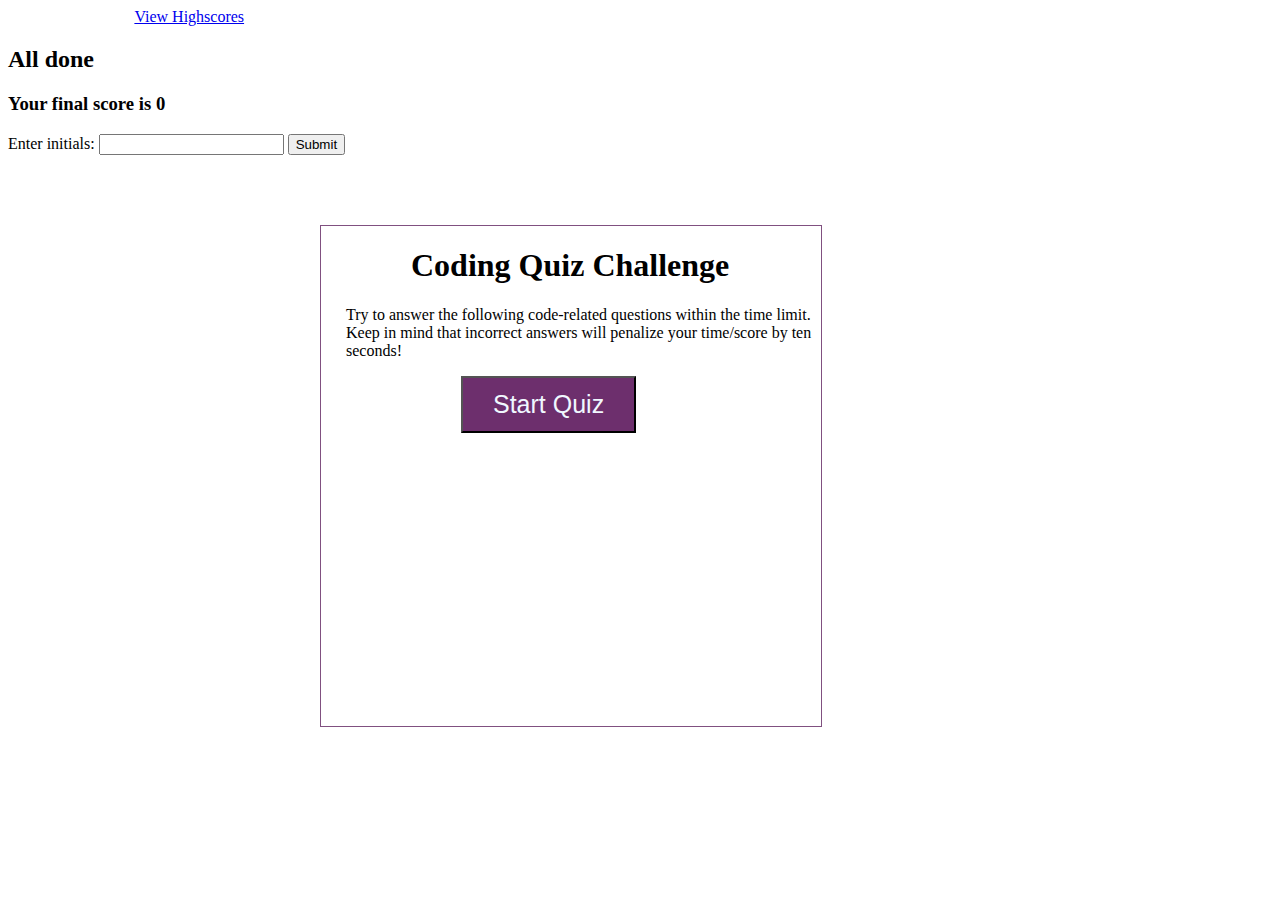
<file: index.html>
<!DOCTYPE html>
<html lang="en">
<head>
    <meta charset="UTF-8">
    <meta http-equiv="X-UA-Compatible" content="IE=edge">
    <meta name="viewport" content="width=device-width, initial-scale=1.0">
    
    <title>Highscores</title>
    <link rel="stylesheet" href="./assets/css/style.css">
</head>
<body>
    <a href="scores.html">View Highscores</a>
    <p> <span id="timer"></span> </p>      

        <div id="promt">
            <h1>Coding Quiz Challenge</h1>
            <p>Try to answer the following code-related questions within the time limit. Keep in mind that incorrect
                answers will penalize your time/score by ten seconds!</p>
          
            <button id="startbtn">Start Quiz</button>
        </div>
<div id="quiz" class="hide"> 
    <h2 id="questiontext"></h2>
    <div id="buttonbox"></div>
    <ul id="choicesUl"></ul>

</div>
    </div>
    <!-- prompt for scores with option to add scores record -->
    <section id="scoresection" class="scoreprompt">
        <div class="line">
            <div id="high-scr" class="column">
                <h2>All done</h2>
                <h3>Your final score is <span id="f-score">0</span></h3>
                <label for="initials">Enter initials:</label>
                <input type="text" name="enter-initials" maxlength="5" id="IN">
                <button id="submit-btn" type="submit">Submit</button>
            </div>
        </div>
    </section>
    <script src="./assets/css/script.js"></script> 
</body>
</html>
</file>
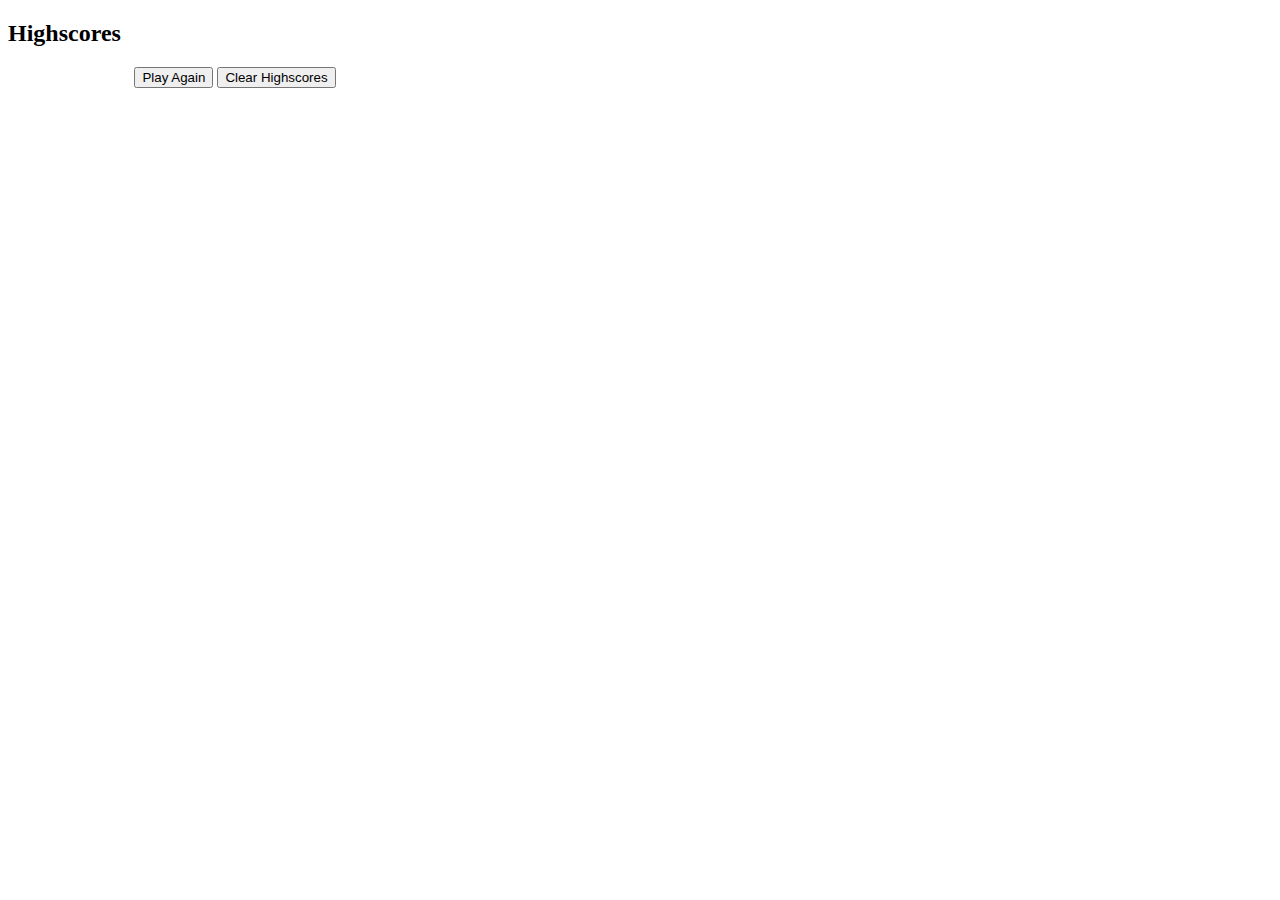
<file: scores.html>
<!DOCTYPE html>
<html lang="en">

<head>
    <meta charset="UTF-8">
    <meta name="viewport" content="width=device-width, initial-scale=1.0">
    <meta http-equiv="X-UA-Compatible" content="ie=edge">
    <link rel="stylesheet" href="./assets/css/style.css">
     
    <title>Highscores</title>
</head>

<body>
    
    <section id="highscore">
        <div class="straight">
            <div class="column" id="dis">
                <!-- options to select after viewing Highscores -->
                <h2>Highscores</h2>
                <ol id="highscores"></ol>
                <a href="./index.html"><button id="return-btn">Play Again</button></a>
                <button id="clear-btn">Clear Highscores</button>
            </div>
        </div>
    </section>
    </div>
</body>
<script type="text/javascript" src="./assets/highscores.js"></script>

</html>
</file>
<file: assets/css/style.css>
#promt {
    position: absolute;
    left: 25%;
    top: 25%;
    width: 500px;
    height: 500px;
    border: 1px solid rgba(91, 28, 91, 0.772);
}
#promt {
    position: absolute;

}
  a {
      margin-left: 10%;
  }
  .hide {
      display: none;
  }
  #startbtn {
    background-color: rgb(109, 47, 109);
    margin-left: 28%;
    padding: 12px 30px;
    font-size: 25px;
    color:aliceblue;
}
h1 {
  margin-left: 18%;
}
P {
    margin-left: 5%;
  }
  
  #quiz {
    position: absolute;
    left: 25%;
    top: 25%;
    width: 500px;
    height: 500px;
  }
  
  #quiz p {
    position: relative;
bottom: 300px; left: 700px;
  }
</file>
